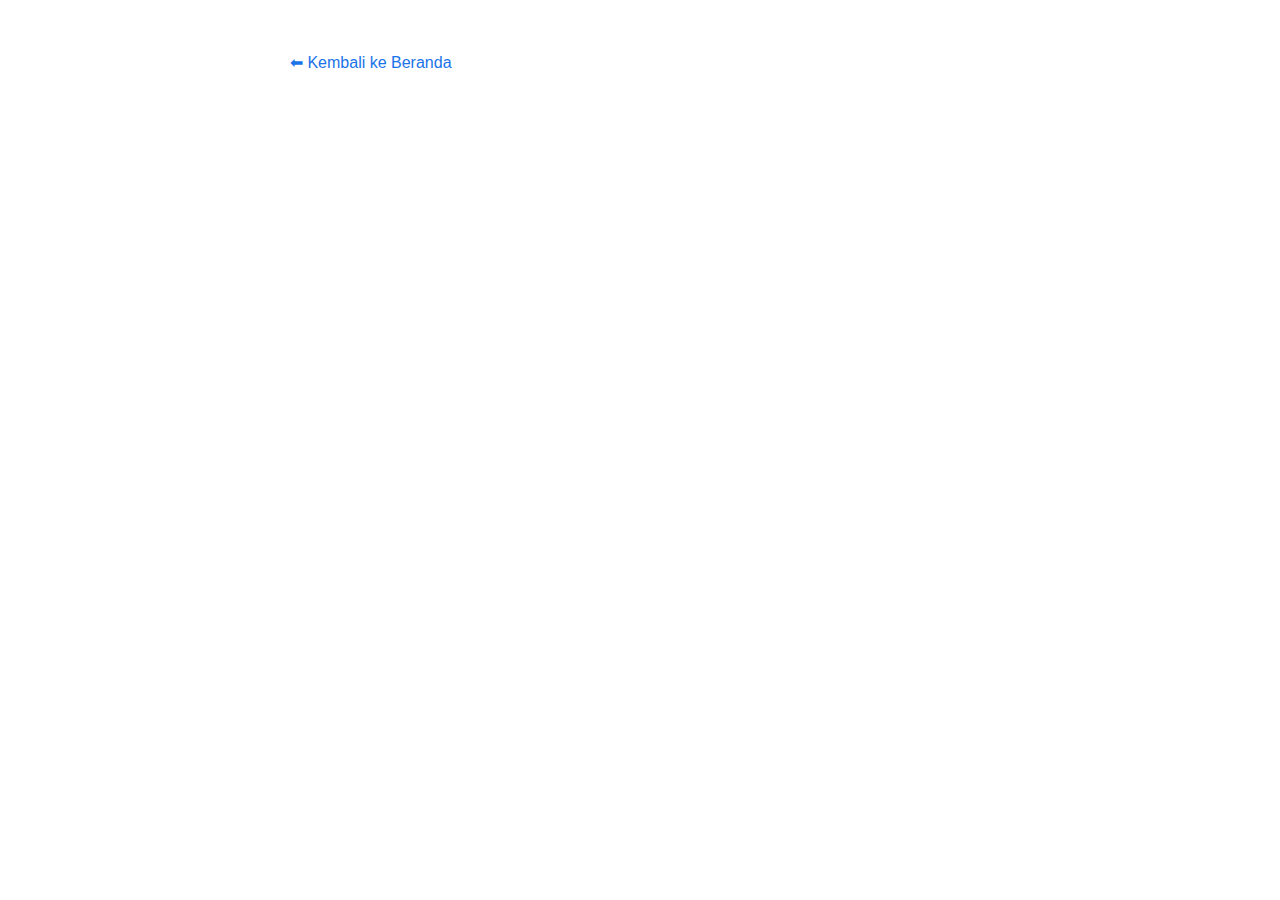
<file: post.html>
<!DOCTYPE html>
<html lang="id">
<head>
  <meta charset="UTF-8">
  <title>Detail Artikel</title>
  <link rel="stylesheet" href="style.css">
</head>
<body>
  <a href="index.html">⬅ Kembali ke Beranda</a>
  <h1 id="judul"></h1>
  <div id="konten"></div>

  <script>
    function getQueryParam(name) {
      return new URLSearchParams(window.location.search).get(name);
    }

    const sheetURL = "https://docs.google.com/spreadsheets/d/1ff-d0WgkKhO-TZujYErRCCrAvQMFoetpMPaYJ1XGoDI/gviz/tq?tqx=out:json";
    const id = getQueryParam("id");

    fetch(sheetURL)
      .then(res => res.text())
      .then(data => {
        let json = JSON.parse(data.substr(47).slice(0,-2)); 
        let rows = json.table.rows;

        rows.forEach(r => {
          if(r.c[0]?.v == id) {
            document.getElementById("judul").innerText = r.c[1]?.v || "";
            document.getElementById("konten").innerHTML = r.c[2]?.v || "";
          }
        });
      });
  </script>
</body>
</html>
</file>
<file: style.css>
body {
  font-family: Arial, sans-serif;
  max-width: 700px;
  margin: 40px auto;
  padding: 10px;
  line-height: 1.6;
}

h1, h2 {
  color: #333;
}

a {
  text-decoration: none;
  color: #1a73e8;
}

a:hover {
  text-decoration: underline;
}

.card {
  border: 1px solid #ddd;
  padding: 15px;
  margin-bottom: 20px;
  border-radius: 8px;
  background: #fafafa;
}
</file>
